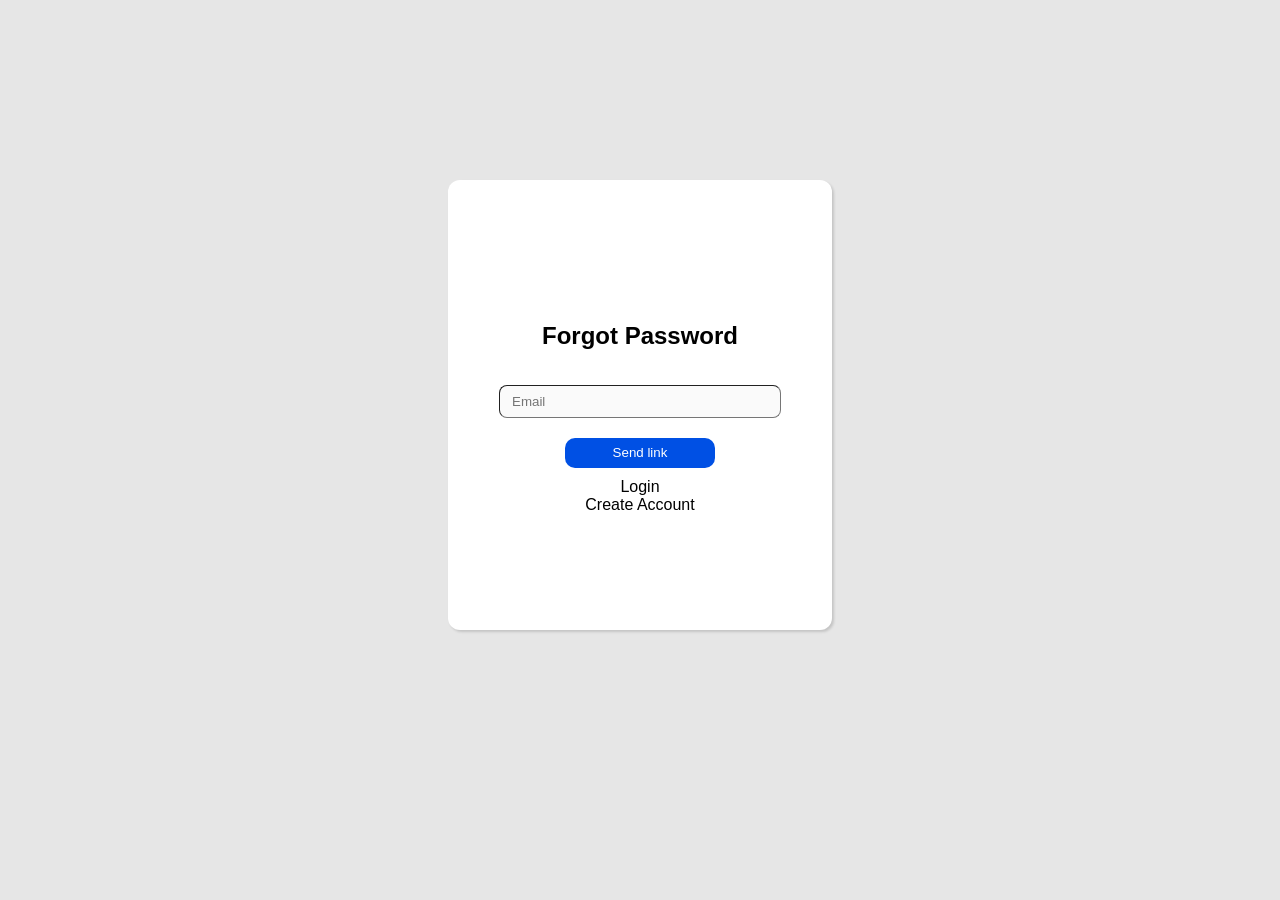
<file: forgot-pass.html>
<!DOCTYPE html>
<html lang="en">

<head>
    <meta charset="UTF-8">
    <meta http-equiv="X-UA-Compatible" content="IE=edge">
    <meta name="viewport" content="width=device-width, initial-scale=1.0">
    <title>Forgot Password</title>
    <link rel="stylesheet" href="css/forgot-pass-style.css">
</head>

<body>
    <div class="container">
        <form name="form1" action="#" method="post" onsubmit="return Validate()">
            <h2 class="header center">Forgot Password</h2>
            <input class="input-field center" autocomplete="off" type="text" id="uname" name="inputemail"
                placeholder="Email"><br>
            <div class="alert center" id="email-alert" role="alert">
                <!-- this is demo alert...! -->
            </div>

            <input type="submit" class="center" id="submit" value="Send link"> <br>
            <div class="Login">
                <a href="login.html">Login</a>
            </div>
            <div class="Register">
                <a href="registration.html" >Create Account</a>
            </div>
        </form>
    </div>

    <script src="js/forgot-pass-script.js"></script>
</body>

</html>
</file>
<file: css/forgot-pass-style.css>
* {
    padding: 0;
    margin: 0;
}

body {
    display: flex;
    justify-content: center;
    background-color: rgb(230, 230, 230);
    font-family: sans-serif;
}

.container {
    margin-top: 20vh;
    display: flex;
    justify-content: center;
    text-align: center;
    border-radius: 12px;
    background-color: white;
    box-shadow: rgba(0, 0, 0, 0.15) 1.95px 1.95px 2.6px;
    align-items: center;
    width: 30vw;
    height: 50vh;
}

.header {
    margin: 25px;
}

.input-field {
    padding: 8px 12px;
    margin: 10px;
    width: 20vw;
    background-color: rgb(250, 250, 250);
    border-width: 1px;
    border-radius: 8px;
}


.alert {
    text-align: left;
    width: 250px;
    font-size: 11px;
    margin: 20px;
    border-width: 1px;
    border-radius: 8px;
    color: rgb(255, 45, 45);
    display: none;
}

a {
    cursor: pointer;
    text-decoration: none;
    color: black;
}

.Login 
{
    align-items: left;
}
.Register 
{
    align-items: right;
}


#submit {
    margin: 10px;
    background-color: rgb(0, 80, 228);
    color: white;
    height: 30px;
    width: 150px;
    cursor: pointer;
    border: 0;
    border-radius: 10px;
    transition: 0.4s ease;
}

#submit:hover {
    box-shadow: rgba(0, 0, 0, 0.30) 1.95px 1.95px 2.6px;
    background-color: rgb(0, 80, 228);
}
</file>
